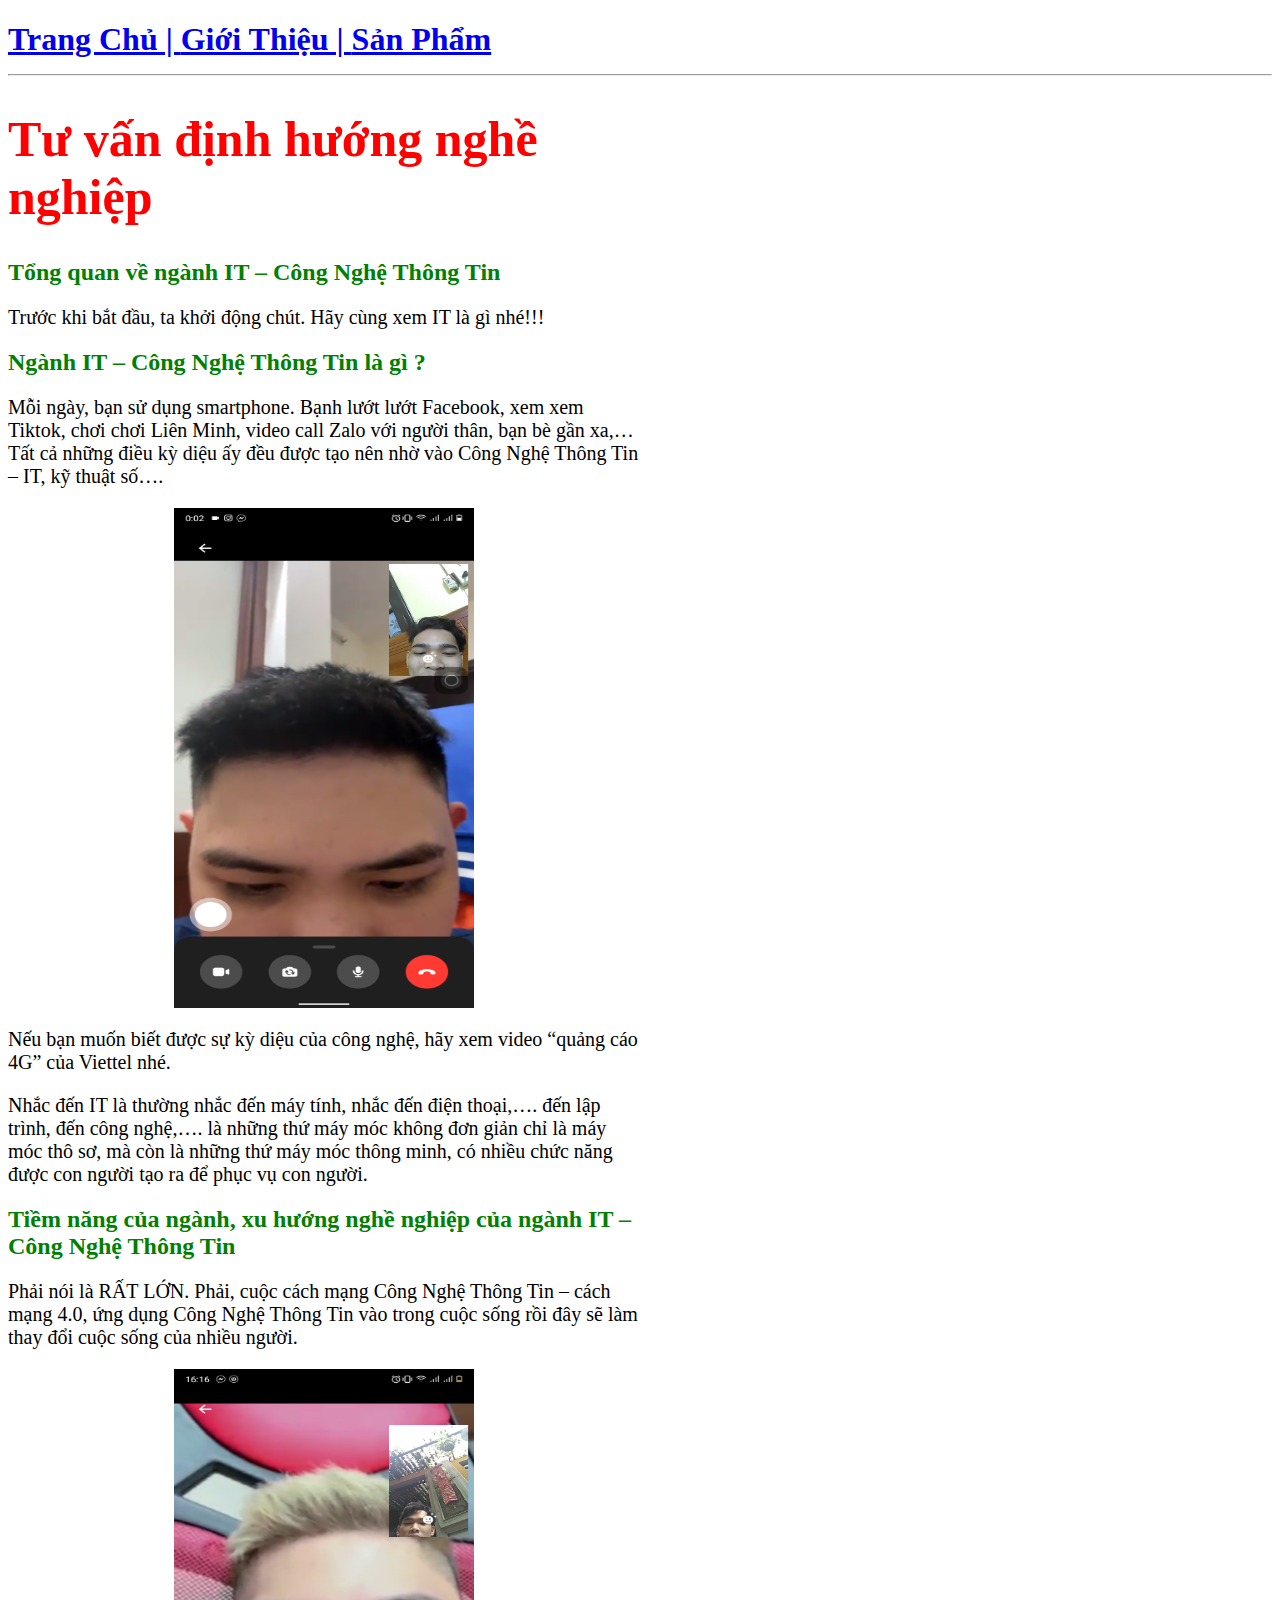
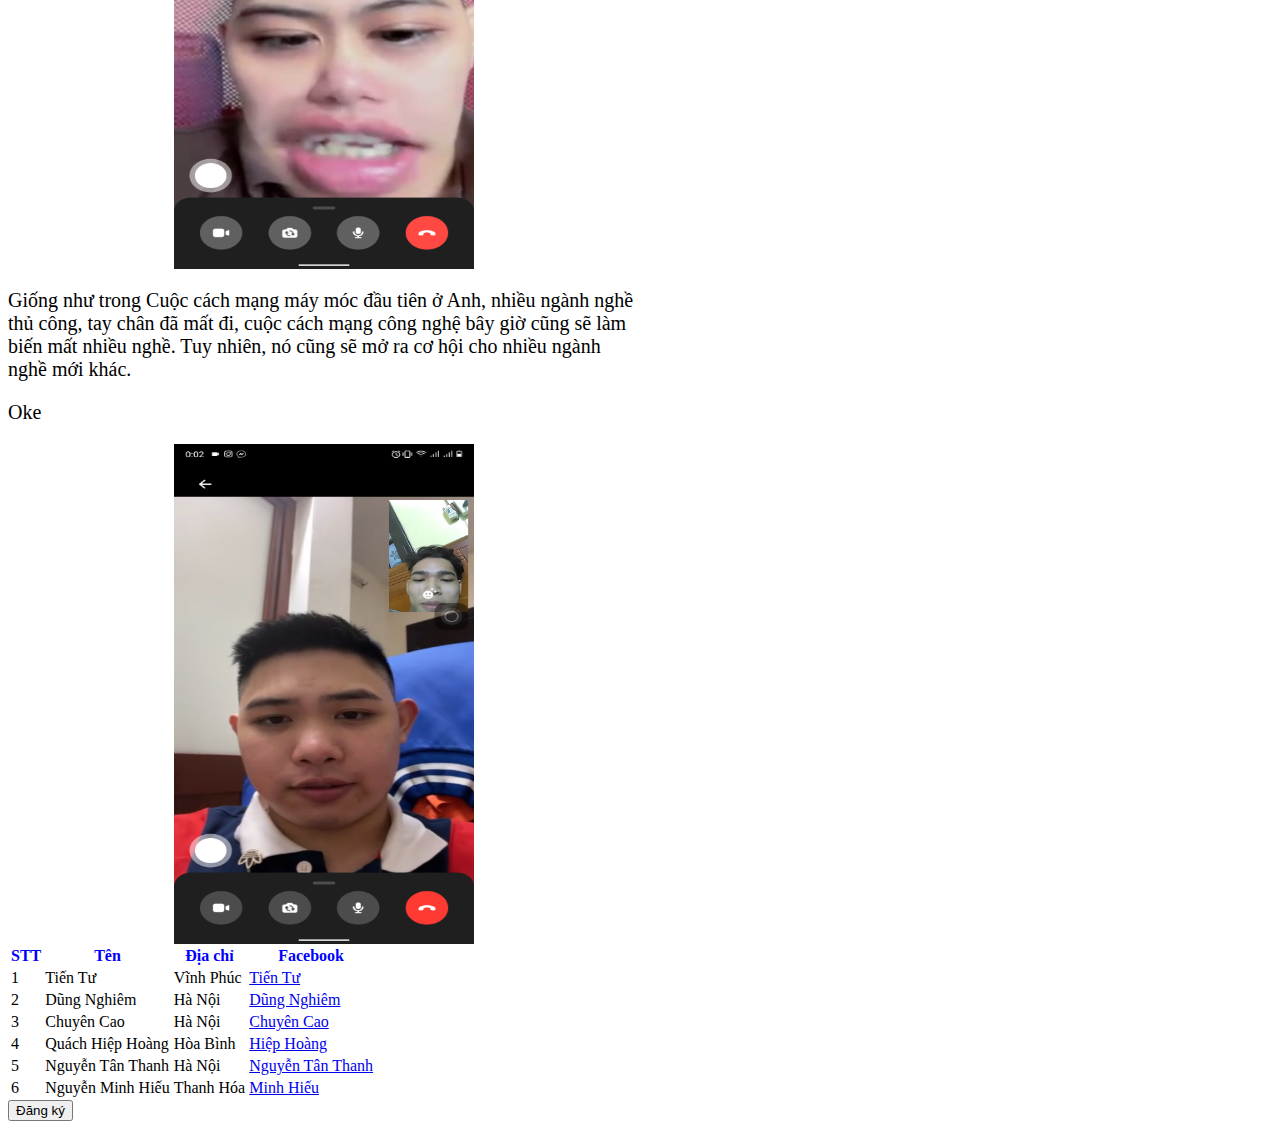
<file: html/index.html>
<!DOCTYPE html>
<html>
    <!--phần đầu(Tiêu đề)-->
    <head>
        <title > Lê Văn Tiến</title>
            
        <!-- CSS: internal -->
        <!-- <style>
            h1 {
                color: red;
                font-size: 50px;
            }
        </style> -->
        <link rel="stylesheet" href="../CSS/css/main.css">
    </head>
    <!-- phần thân (nội dung) -->
    <body>
        <h1>
            <a class="DanhMuc" href="index.html">Trang Chủ | </a> <a href="Gioi_Thieu.html">Giới Thiệu | </a> <a href="Kinh_Nghiem.html">Sản Phẩm</a>
            <hr>
        </h1>
        <!-- <div>
            <ul>
                <li>Học IT ra làm gì?</li>
                <li>Cơ hội việc làm?</li>
                
            </ul>
            
        </div> -->
       
        <div class="pra">
            <!--CSS:Inline <h1  style="color: red; font-size: 50px;"  title="Đây là tiêu đề"> Tư vấn định hướng việc làm   </h1> -->
            <h1  id="firt" title="Đây là tiêu đề"> Tư vấn định hướng nghề nghiệp  </h1>
        
            <!-- <input type="checkboc">
            <input type="radio"> -->
            <h2 class="second" >Tổng quan về ngành IT – Công Nghệ Thông Tin</h2>
            <p>Trước khi bắt đầu, ta khởi động chút. Hãy cùng xem IT là gì nhé!!!</p>
            <h2 class="second">Ngành IT – Công Nghệ Thông Tin là gì ?</h2>
            <p>Mỗi ngày, bạn sử dụng smartphone. Bạnh lướt lướt Facebook, xem xem Tiktok, chơi chơi Liên Minh, video call Zalo với người thân, bạn bè gần xa,… Tất cả những điều kỳ diệu ấy đều được tạo nên nhờ vào Công Nghệ Thông Tin – IT, kỹ thuật số….</p>
            <img src="../Image/Screenshot_20210316_000208.png" alt="Ảnh Hiệp hoàng cởi truồng">
            <p>Nếu bạn muốn biết được sự kỳ diệu của công nghệ, hãy xem video “quảng cáo 4G” của Viettel nhé.</p>
            <p>Nhắc đến IT là thường nhắc đến máy tính, nhắc đến điện thoại,…. đến lập trình, đến công nghệ,…. là những thứ máy móc không đơn giản chỉ là máy móc thô sơ, mà còn là những thứ máy móc thông minh, có nhiều chức năng được con người tạo ra để phục vụ con người.</p>
            <h2 class="second">Tiềm năng của ngành, xu hướng nghề nghiệp của ngành IT – Công Nghệ Thông Tin</h2>
            <p>Phải nói là RẤT LỚN. Phải, cuộc cách mạng Công Nghệ Thông Tin – cách mạng 4.0, ứng dụng Công Nghệ Thông Tin vào trong cuộc sống rồi đây sẽ làm thay đổi cuộc sống của nhiều người.</p>
            <p><img src="../Image/Screenshot_20210401_161633.png" alt="Ảnh Hiệp hoàng cởi truồng"></p> 
            <p>Giống như trong Cuộc cách mạng máy móc đầu tiên ở Anh, nhiều ngành nghề thủ công, tay chân đã mất đi, cuộc cách mạng công nghệ bây giờ cũng sẽ làm biến mất nhiều nghề. Tuy nhiên, nó cũng sẽ mở ra cơ hội cho nhiều ngành nghề mới khác.</p>
            <p> Oke</p>
            <img src="../Image/Screenshot_20210316_000214.png" alt="Ảnh Hiệp hoàng cởi truồng">
        </div>
        <div class="Thongtin">                         
            <!-- <a href="https://fullstack.edu.vn/learning/html-css?id=2140">Tới trang học lập trình</a> -->
            
            <table>
                <thead style=" color: Blue;" >
                    <th>STT</th>
                    <th>Tên</th>
                    <th>Địa chỉ</th>
                    <th>Facebook</th>
                </thead>
                <tbody>
                    <tr>                       
                        <td>1</td>
                        <td>Tiến Tư</td>
                        <td>Vĩnh Phúc</td>
                        <td><a href="https://www.facebook.com/TienTu332001/" title="Bấm vào đây để xem trang cá nhân">Tiến Tư</a></td>
                    </tr>
                    <tr>
                        <td>2</td>
                        <td>Dũng Nghiêm</td>
                        <td>Hà Nội</td>
                        <td><a href="https://www.facebook.com/dung.nghiemanh.3" title="Bấm vào đây để xem trang cá nhân">Dũng Nghiêm</a></td>
                    </tr>
                    <tr>
                        <td>3</td>
                        <td>Chuyên Cao</td>
                        <td>Hà Nội</td>
                        <td><a href="https://www.facebook.com/Chuiien" title="Bấm vào đây để xem trang cá nhân">Chuyên Cao</a></td>
                    </tr>
                    <tr>
                        <td>4</td>
                        <td>Quách Hiệp Hoàng</td>
                        <td>Hòa Bình</td>
                        <td><a href="https://www.facebook.com/hiephoang03" title="Bấm vào đây để xem trang cá nhân">Hiệp Hoàng</a></td>
                    </tr>
                    <tr>
                        <td>5</td>
                        <td>Nguyễn Tân Thanh</td>
                        <td>Hà Nội</td>
                        <td><a href="https://www.facebook.com/profile.php?id=100024268801265" title="Bấm vào đây để xem trang cá nhân">Nguyễn Tân Thanh</a></td>
                    </tr>
                    <tr>
                        <td>6</td>
                        <td>Nguyễn Minh Hiếu</td>
                        <td>Thanh Hóa</td>
                        <td><a href="https://www.facebook.com/Hieunmsh" title="Bấm vào đây để xem trang cá nhân">Minh Hiếu</a></td>
                    </tr>
                </tbody>
            </table>
            <button>Đăng ký</button>
        </div>
    </body>
</html>
</file>
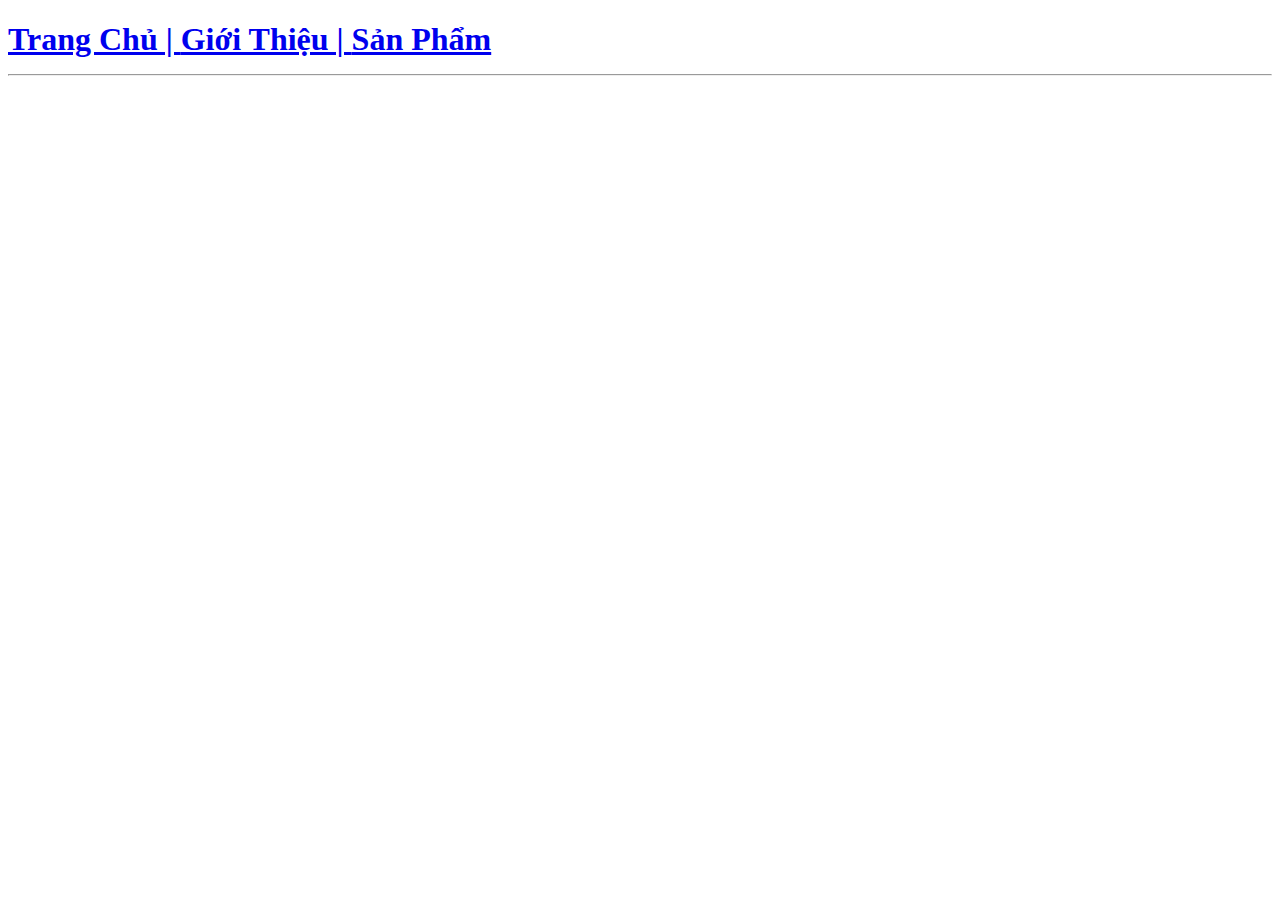
<file: html/Kinh_Nghiem.html>
<!DOCTYPE html>
<html lang="en">
<head>
    <meta charset="UTF-8">
    <meta http-equiv="X-UA-Compatible" content="IE=edge">
    <meta name="viewport" content="width=device-width, initial-scale=1.0">
    <title>Experience</title>
    <link rel="stylesheet" href="../CSS/css/main.css">
</head>
<body>
    <h1>
        <a class="DanhMuc" href="index.html">Trang Chủ | </a> <a href="Gioi_Thieu.html">Giới Thiệu | </a> <a href="Kinh_Nghiem.html">Sản Phẩm</a>        <hr>
    </h1>
    
    
</body>
</html>
</file>
<file: CSS/css/main.css>
/* CSS: external */
#firt 
{
      color: red;
      font-size: 50px;
}
p
{
    font-size: 20px;
}
img
{
    width: 300px;
    height: 500px;
    display: block; 
    margin-left: auto;
    margin-right: auto;


  }
.second
{
  color:  green; 
  }
html
{
  color:black;
}
.pra
{
  width: 50%;
}

.DanhMuc
{
  font-size: 1em;
  width: 50%;
}
.Ava{
    width: 600px;
    height: 500px;
}
.Info
{
  text-align: center;
}



/* độ ưu tiên
1. Internal, External ưu tiên cái mới nhất
2. tag < class < id < Inline 
3. Equal specificity : Khi gọi giống nahu thì ưu tiên cái mới nhất và cộng dồn
4. Universal selector and inherited: phổ cập cho toàn bộ dùng *, kế thừa  */
/*cách gọi ID & Class
ID: #
Class:. 
 */
 /* !important : khi thêm vào thì mạnh hơn Inline
 VD: .second{
      color: red; !important
 }
 */
 /*
 I.CSS Variable
 :root{
  --text-color: blue;
}
h1{
  color: var(--text-color);
}
h2{
  
  --my-color: red; chỉ dùng trong cặp này
  color: var(--my-color);
}
 

  */
</file>
